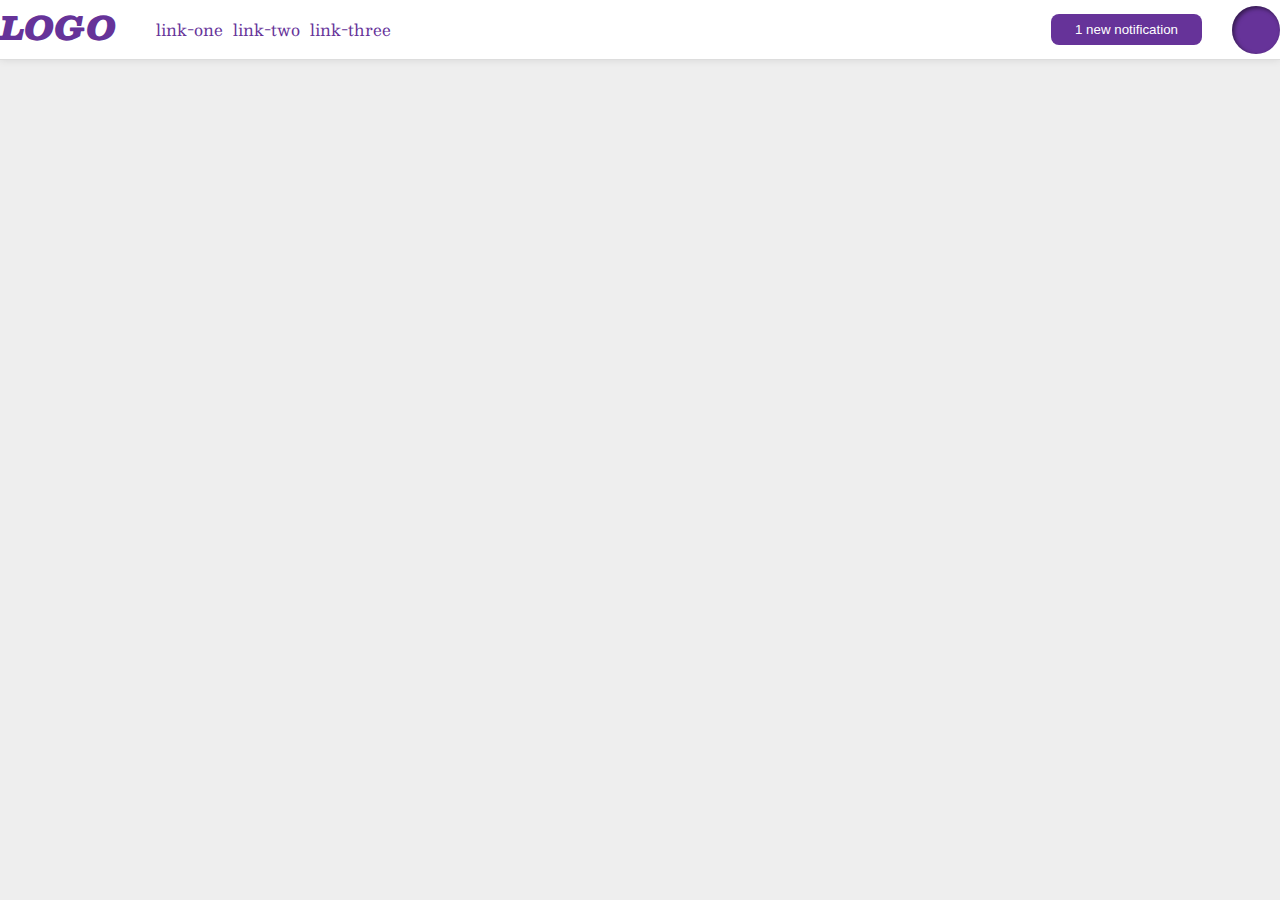
<file: flex/03-flex-header-2/index.html>
<!DOCTYPE html>
<html lang="en">
<head>
  <meta charset="UTF-8">
  <meta http-equiv="X-UA-Compatible" content="IE=edge">
  <meta name="viewport" content="width=device-width, initial-scale=1.0">
  <title>Flex Header 2</title>
  <link rel="stylesheet" href="style.css">
</head>
<body>
  <div class="header">
    <div class="left-side">
    <div class="logo">
      LOGO
    </div>
    <ul class="links">
      <li><a href="google.com">link-one</a></li>
      <li><a href="google.com">link-two</a></li>
      <li><a href="google.com">link-three</a></li>
    </ul>
  </div>
  <div class="right-side">
    <button class="notifications">
      1 new notification
    </button>
    <div class="profile-image"></div>
  </div>
</body>
</html>
</file>
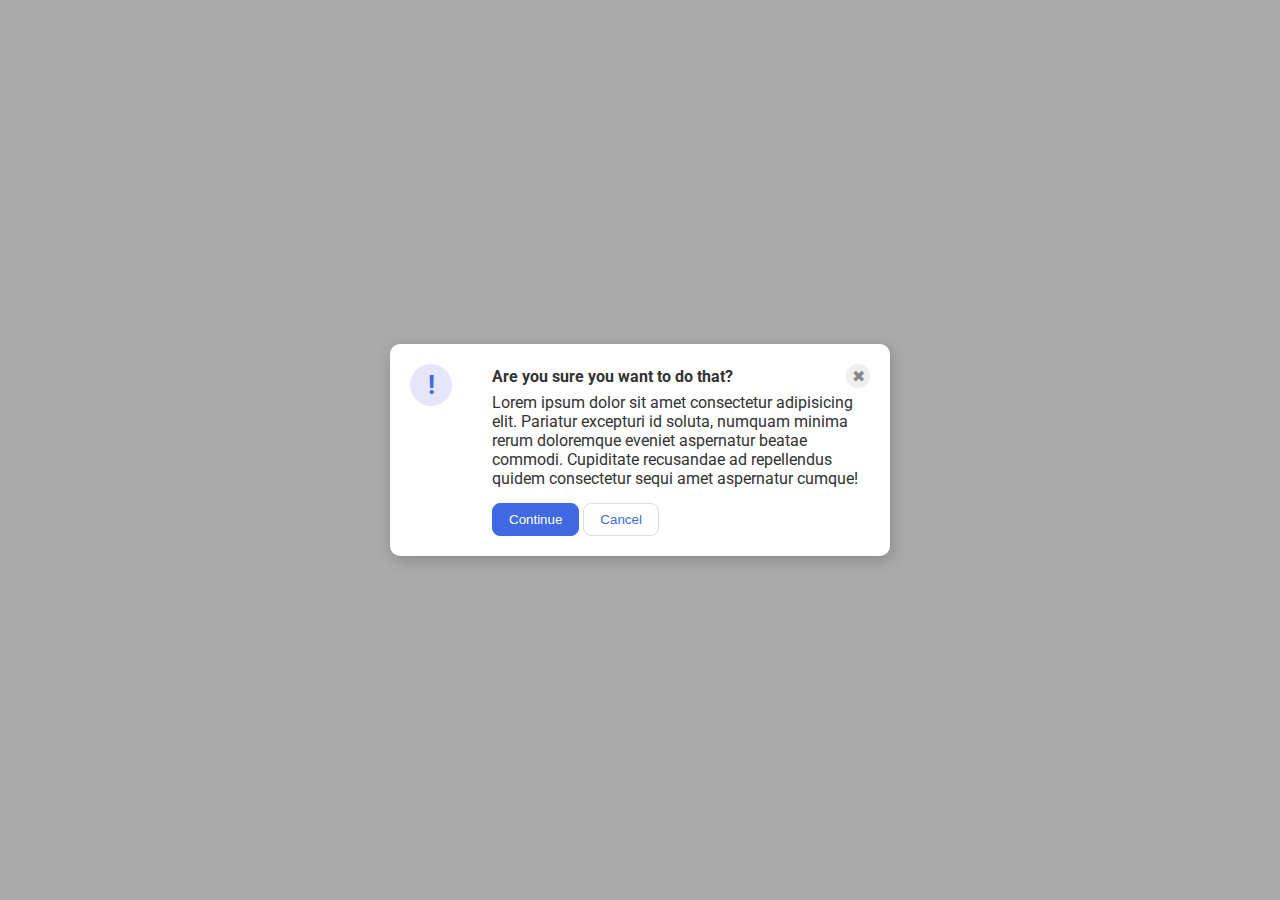
<file: flex/05-flex-modal/index.html>
<!DOCTYPE html>
<html lang="en">
<head>
  <meta charset="UTF-8">
  <meta http-equiv="X-UA-Compatible" content="IE=edge">
  <meta name="viewport" content="width=device-width, initial-scale=1.0">
  <link rel="stylesheet" href="style.css">
  <title>Modal</title>
</head>
<body>
  <div class="modal">
  <div class="icon-container">
    <div class="icon">!</div>
  </div>
  <div class="main-text">
      <div class="header-container">
        <div class="header">Are you sure you want to do that?</div>
        <div class="close-button">✖</div>
      </div>
    <div class="text">Lorem ipsum dolor sit amet consectetur adipisicing elit. Pariatur excepturi id soluta, numquam minima rerum doloremque eveniet aspernatur beatae commodi. Cupiditate recusandae ad repellendus quidem consectetur sequi amet aspernatur cumque!</div>
    <button class="continue">Continue</button>
    <button class="cancel">Cancel</button>
  </div>

  </div>
</body>
</html>
</file>
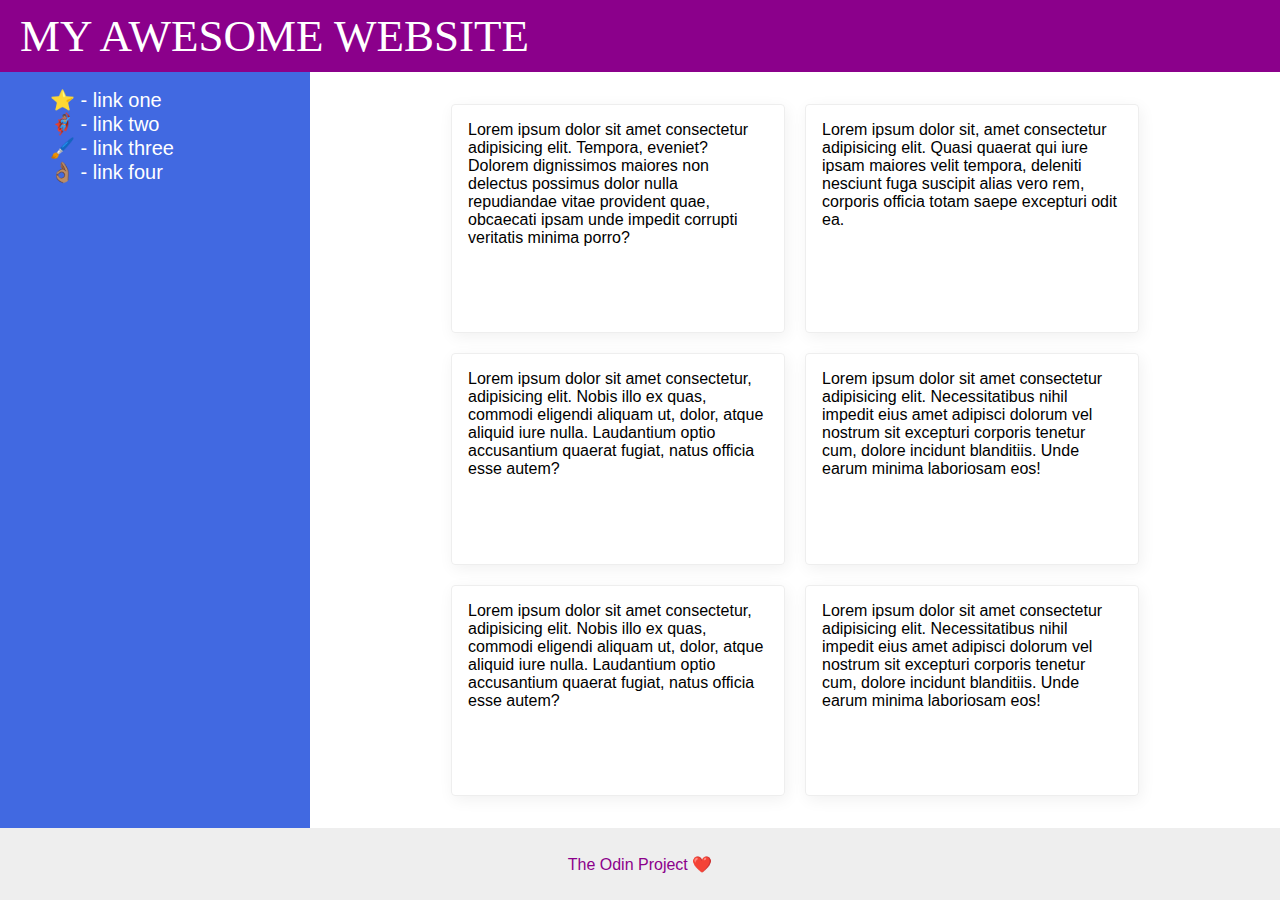
<file: flex/07-flex-layout-2/index.html>
<!DOCTYPE html>
<html lang="en">
<head>
  <meta charset="UTF-8">
  <meta http-equiv="X-UA-Compatible" content="IE=edge">
  <meta name="viewport" content="width=device-width, initial-scale=1.0">
  <title>The Holy Grail</title>
  <link rel="stylesheet" href="style.css">
</head>
<body>
  <div class="header">
    MY AWESOME WEBSITE
  </div>
  
  <div class="main-content">
  <div class="sidebar">
    <ul class="sidebar-flex">
      <li><a href="google.com">⭐ - link one</a></li>
      <li><a href="google.com">🦸🏽‍♂️ - link two</a></li>
      <li><a href="google.com">🖌️ - link three</a></li>
      <li><a href="google.com">👌🏽 - link four</a></li>
    </ul>
  </div>

<div class="all-cards">
  <div class="card">Lorem ipsum dolor sit amet consectetur adipisicing elit. Tempora, eveniet? Dolorem dignissimos maiores non delectus possimus dolor nulla repudiandae vitae provident quae, obcaecati ipsam unde impedit corrupti veritatis minima porro?</div>
  <div class="card">Lorem ipsum dolor sit, amet consectetur adipisicing elit. Quasi quaerat qui iure ipsam maiores velit tempora, deleniti nesciunt fuga suscipit alias vero rem, corporis officia totam saepe excepturi odit ea.</div>
  <div class="card">Lorem ipsum dolor sit amet consectetur, adipisicing elit. Nobis illo ex quas, commodi eligendi aliquam ut, dolor, atque aliquid iure nulla. Laudantium optio accusantium quaerat fugiat, natus officia esse autem?</div>
  <div class="card">Lorem ipsum dolor sit amet consectetur adipisicing elit. Necessitatibus nihil impedit eius amet adipisci dolorum vel nostrum sit excepturi corporis tenetur cum, dolore incidunt blanditiis. Unde earum minima laboriosam eos!</div>
  <div class="card">Lorem ipsum dolor sit amet consectetur, adipisicing elit. Nobis illo ex quas, commodi eligendi aliquam ut, dolor, atque aliquid iure nulla. Laudantium optio accusantium quaerat fugiat, natus officia esse autem?</div>
  <div class="card">Lorem ipsum dolor sit amet consectetur adipisicing elit. Necessitatibus nihil impedit eius amet adipisci dolorum vel nostrum sit excepturi corporis tenetur cum, dolore incidunt blanditiis. Unde earum minima laboriosam eos!</div>
  
</div>
</div>
  <div class="footer">
    The Odin Project ❤️
  </div>
</body>
</html>
</file>
<file: flex/03-flex-header-2/style.css>
/* this is some magical font-importing.  
you'll learn about it later. */
@import url('https://fonts.googleapis.com/css2?family=Besley:ital,wght@0,400;1,900&display=swap');

body {
  margin: 0;
  background: #eee;
  font-family: Besley, serif;
}

.header {
  background: white;
  border-bottom: 1px solid #ddd;
  box-shadow: 0 0 8px rgba(0,0,0,.1);

  display: flex;
  justify-content: space-between;
}

.left-side {
  display: flex;
  justify-content: flex-start;
}

.right-side {
  display: flex;
  justify-content: flex-end;
  align-items: center;
  gap: 30px;

}

.profile-image {
  background: rebeccapurple;
  box-shadow: inset 2px 2px 4px rgba(0,0,0,.5);
  border-radius: 50%;
  width: 48px;
  height:  48px;
}

.logo {
  color: rebeccapurple;
  font-size: 32px;
  font-weight: 900;
  font-style: italic;
}

button {
  border: none;
  border-radius: 8px;
  background: rebeccapurple;
  color: white;
  padding: 8px 24px;
}

a {
  /* this removes the line under our links */
  text-decoration: none;
  color: rebeccapurple;
}

ul {
  list-style-type: none;
  display: flex;
  gap: 10px;
}
</file>
<file: flex/05-flex-modal/style.css>
@import url('https://fonts.googleapis.com/css2?family=Roboto:wght@400;700&display=swap');

html, body {
  height: 100%;
}

body {
  font-family: Roboto, sans-serif;
  margin: 0;
  background: #aaa;
  color: #333;
  /* I'll give you this one for free lol */
  display: flex;
  align-items: center;
  justify-content: center;

}

.modal {
  background: white;
  width: 480px;
  border-radius: 10px;
  box-shadow: 2px 4px 16px rgba(0,0,0,.2);
  padding: 10px;

  display: flex;
  gap: 20px;
  
}
.icon-container,
.main-text {
  margin: 10px;
}

.header-container {
  display: flex;
  justify-content: space-between;
  align-items: center;

  margin-bottom: 5px;
  font-weight: bold;
}

.text {
  margin-bottom: 15px;
}
.icon {
  color: royalblue;
  font-size: 26px;
  font-weight: 700;
  background: lavender;
  width: 42px;
  height: 42px;
  border-radius: 50%;
  display: flex;
  align-items: center;
  justify-content: center;
}

.close-button {
  background: #eee;
  border-radius: 50%;
  color: #888;
  font-weight: 400;
  font-size: 16px;
  height: 24px;
  width: 24px;
  display: flex;
  align-items: center;
  justify-content: center;
}

button {
  padding: 8px 16px;
  border-radius: 8px;
}

button.continue {
  background: royalblue;
  border: 1px solid royalblue;
  color: white;
}

button.cancel {
  background: white;
  border: 1px solid #ddd;
  color: royalblue;
}
</file>
<file: flex/07-flex-layout-2/style.css>
body {
  font-family: -apple-system, BlinkMacSystemFont, 'Segoe UI', Roboto, Oxygen, Ubuntu, Cantarell, 'Open Sans', 'Helvetica Neue', sans-serif;
  margin: 0;
  min-height: 100vh;

  display: flex;
  flex-direction: column;
}

ul {
  list-style: none;
}

a {
  text-decoration: none;
  color: white;
  font-size: 20px;
}

.header {
  height: 72px;
  background: darkmagenta;
  color: white;
  font-family: Oxygen;
  font-size: 45px;
  font-style: bold;

  display:flex;
  align-items: center;
  padding-left: 20px;
}

.main-content {
  display: flex;
  flex: 1;
}



.sidebar {
  width: 300px;
  /* height: 100vh; */
  background: royalblue;

  padding-left: 10px;
  /* we tell the element no to shrink/stay the same size */
  flex-shrink: 0; 
}


.card {
  border: 1px solid #eee;
  box-shadow: 2px 4px 16px rgba(0,0,0,.06);
  border-radius: 4px;

  width: 300px;
  padding: 16px;
}

.all-cards {
  display: flex;
  flex-wrap: wrap;
  gap: 20px;
  justify-content: center;
  /* align-items: center; */

  padding: 32px;
}

.footer {
  height: 72px;
  background: #eee;
  color: darkmagenta;

  display: flex;
  justify-content: center;
  align-items: center;
}
</file>
